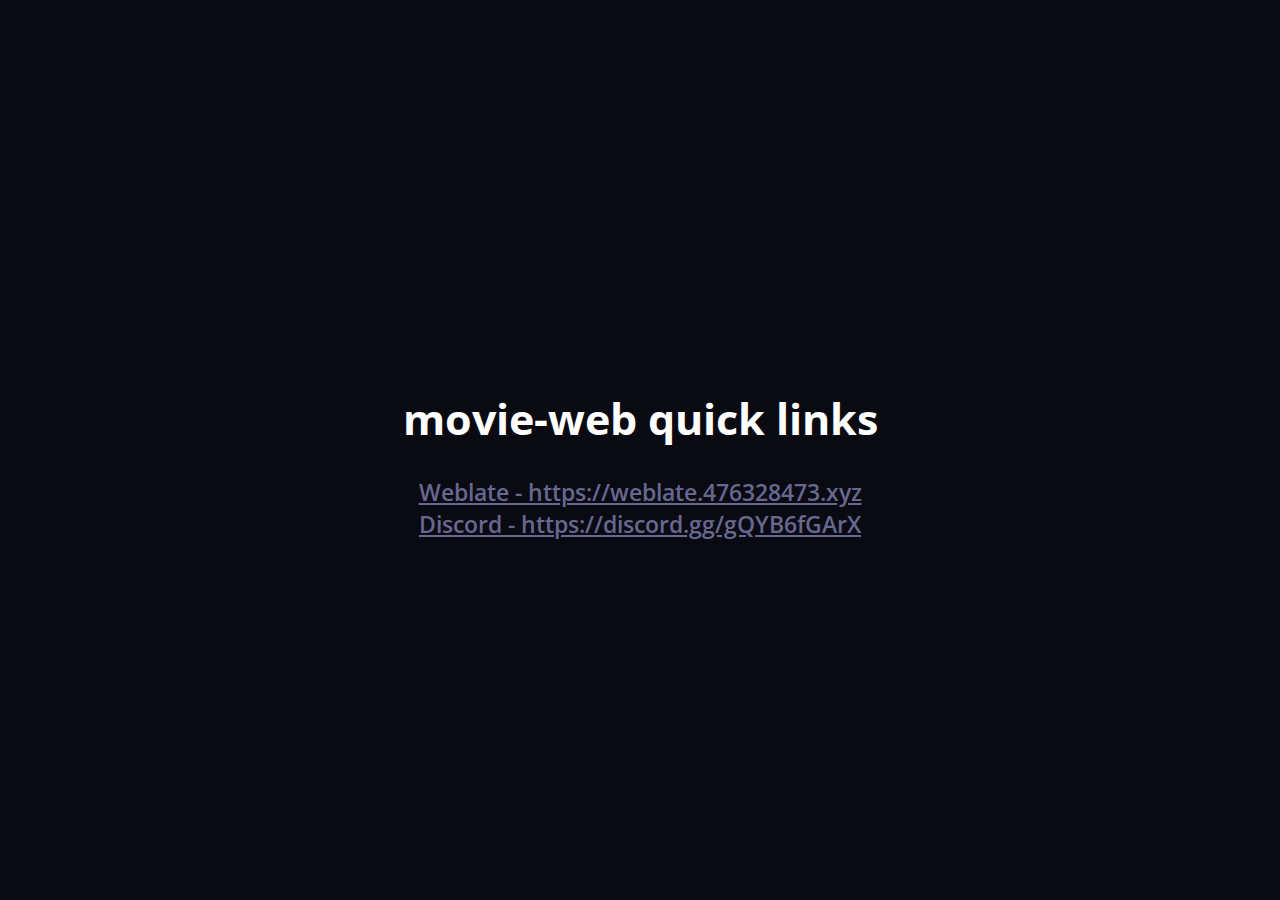
<file: index.html>
<!DOCTYPE html>
<html lang="en">
  <head>
    <meta charset="UTF-8" />
    <meta name="viewport" content="width=device-width, initial-scale=1.0" />
    <title>Links</title>
    <link rel="preconnect" href="https://fonts.googleapis.com" />
    <link rel="preconnect" href="https://fonts.gstatic.com" crossorigin />
    <link
      href="https://fonts.googleapis.com/css2?family=Open+Sans:ital,wght@0,300..800;1,300..800&display=swap"
      rel="stylesheet"
    />
    <link rel="stylesheet" href="styles.css" />
  </head>
  <body>
    <div id="links" class="background">
      <h1 id="heading">movie-web quick links</h1>
    </div>

    <script src="redirects.js"></script>
    <script>
      const redirects = window.redirects

      for (const path in redirects) {
        const redirect = redirects[path]

        const link = document.createElement('a')
        link.href = redirect.url
        link.innerText = `${redirect.name} - ${redirect.url}`
        link.target = '_blank'

        document.getElementById("links").appendChild(link)
      }
    </script>
  </body>
</html>
</file>
<file: styles.css>
* {
    font-family: "Open Sans", sans-serif;
    font-weight: 600;
    font-size: 1.1em;
}

a {
    color: inherit;
    transition: color 0.2s ease;
}

a:hover {
    color: white;
}

.background {
    background-color: #0a0a12;
    display: flex;
    flex-direction: column;
    justify-content: center;
    align-items: center;
    height: 100%;
}

h1 {
    color: white;
    font-weight: bold;
    font-size: 2em;
}

html, body {
    margin: 0;
    padding: 0;
    height: 100%;
    width: 100%;
    color: #676790;
}
</file>
